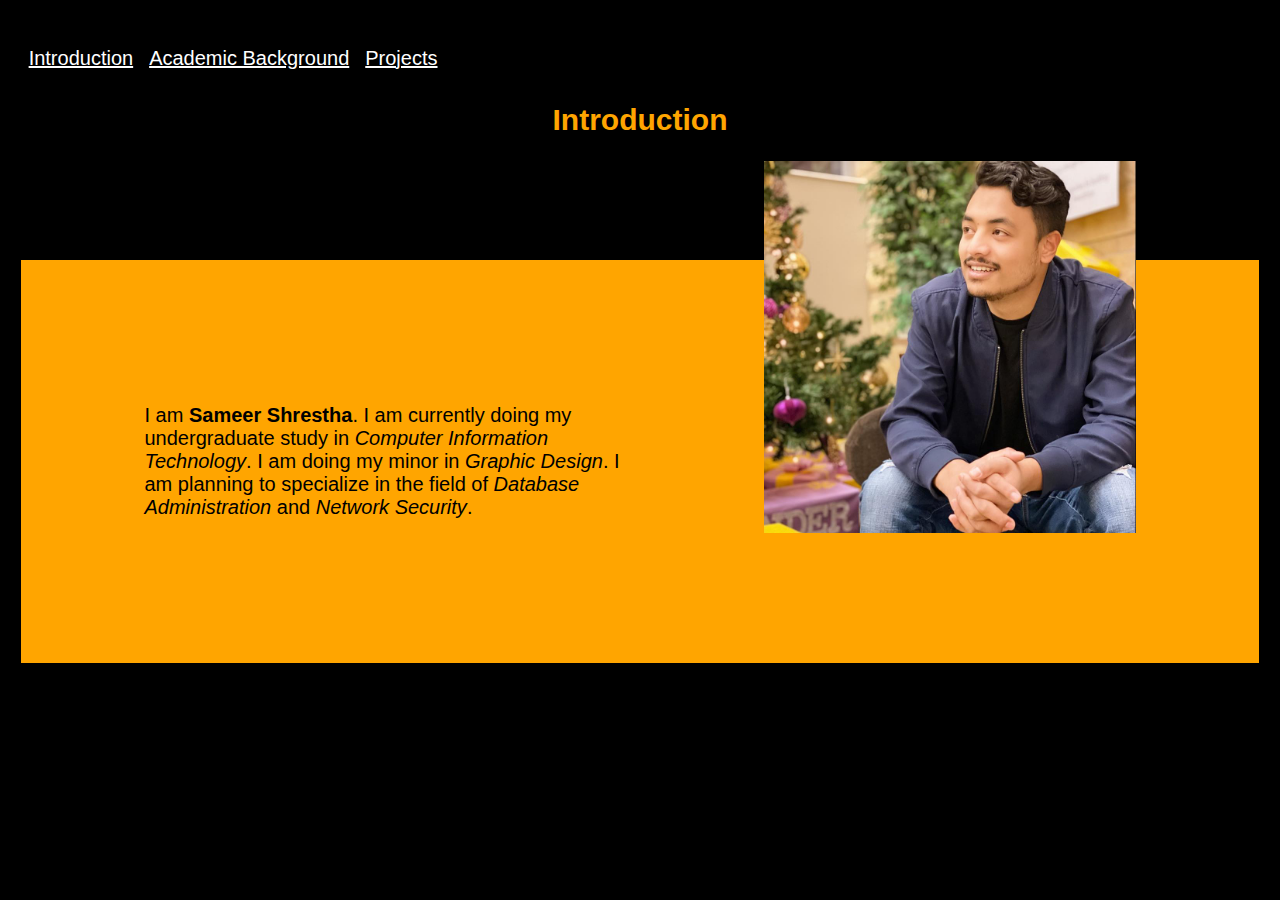
<file: index.html>
<!DOCTYPE html>
<html>
    
    <head>
        <link rel="stylesheet" href="intro.css">
        <title>Sameer Shrestha</title>>
    </head>
    <body>
        
        <div class ="container">
            <div class="nav">
                <ul>
                    <li><a href="index.html">Introduction</a></li>
                    <li><a href="Academic_Background.html">Academic Background</a></li>
                    <li><a href="contact.html">Projects</a></li>
                    
                </ul>
            </div>
            <h2>Introduction</h2>
            <img src ="pic.jpg" align ="right">           
            <div class = "intro">
                

                


                <p>
                    I am <b>Sameer Shrestha</b>. I am currently doing my undergraduate study in <i>Computer Information Technology</i>. I am doing my minor in <i>Graphic Design</i>. I am planning to specialize in the field of <i>Database Administration </i>and <i>Network Security</i>.
                </p>
            
                
            </div>
        </div>

        


        
        
        
        
        
        
      
    </body>
</html>
</file>
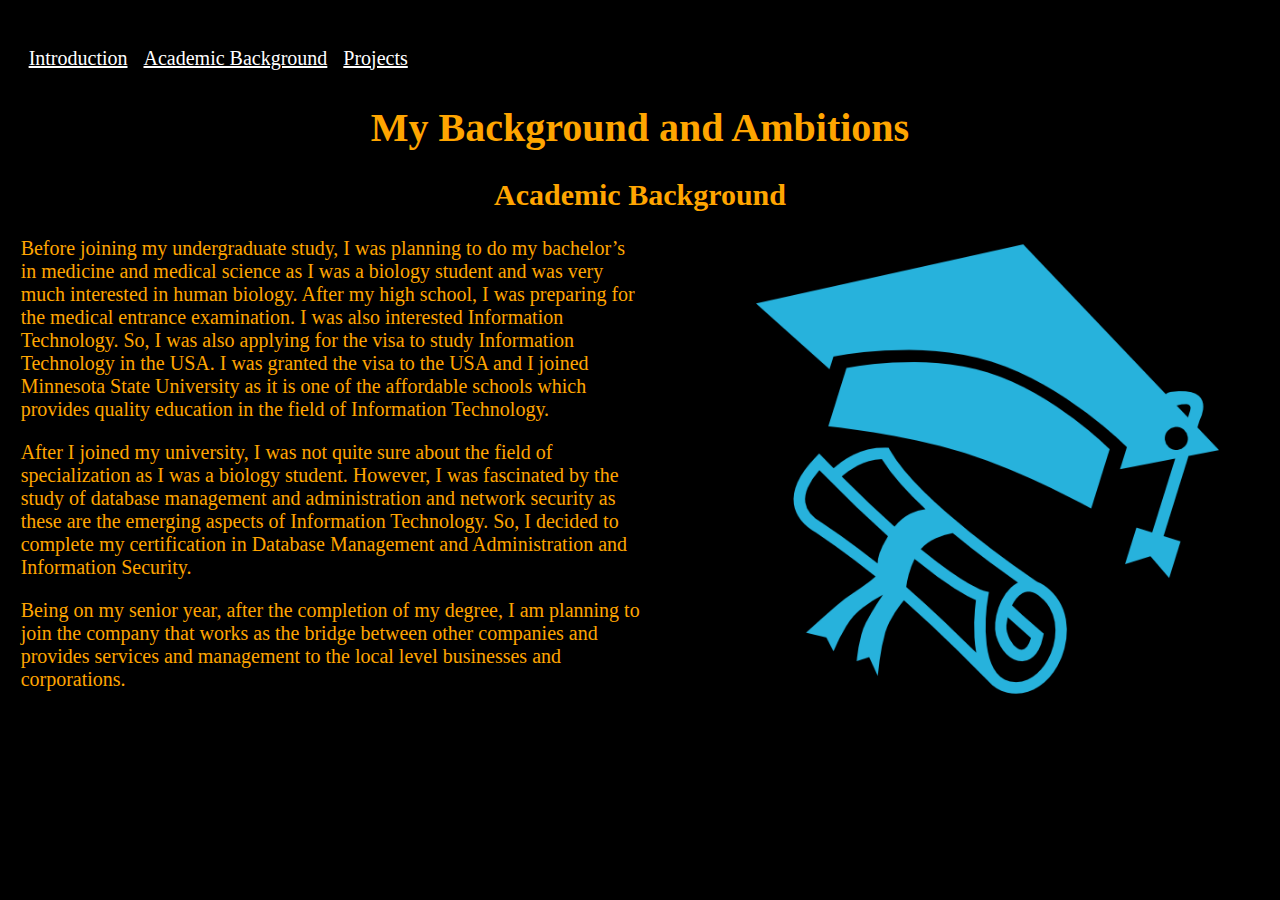
<file: Academic_Background.html>
<!DOCTYPE html>
<html>
    
    <head>
        <link rel="stylesheet" href="academic.css">
        <title>Sameer Shrestha's Academic Background</title>>
    </head>
    <body>
        
        <div class ="container">
            <div class="nav">
                <ul>
                    <li><a href="index.html">Introduction</a></li>
                    <li><a href="Academic_Background.html">Academic Background</a></li>
                    <li><a href="contact.html">Projects</a></li>
                    
                </ul>
            </div>
            <h1>My Background and Ambitions</h1> 
            <h2> Academic Background</h2>
           

        <div class = "body">
            <figure>
                
                <img src ="acad.png" align ="right">
                
            
            </figure>
            
            <p>
            Before joining my undergraduate study, I was planning to do my bachelor’s in medicine and medical science as I was a biology student and was very much interested in human biology. After my high school, I was preparing for the medical entrance examination. I was also interested Information Technology. So, I was also applying for the visa to study Information Technology in the USA. I was granted the visa to the USA and I joined Minnesota State University as it is one of the affordable schools which provides quality education in the field of Information Technology.
                
        <p>
            After I joined my university, I was not quite sure about the field of specialization as I was a biology student. However, I was fascinated by the study of database management and administration and network security as these are the emerging aspects of Information Technology. So, I decided to complete my certification in Database Management and Administration and Information Security.
        </p>
        
        <p>
            Being on my senior year, after the completion of my degree, I am planning to join the company that works as the bridge between other companies and provides services and management to the local level businesses and corporations.
        </p>

        


        
        
        
        
        </div>
        </div>
      
    </body>
</html>
</file>
<file: intro.css>
body{
    background-color:black;
        
}

.container{
    
    background-repeat: repeat-y;
    height:auto;
    /*    max-width:60%;*/
/*    margin-left: 20%;*/
    color:white;
    padding: 1% 1% 1% 1%;
    vertical-align: middle;
    font-family: sans-serif;
    font-size: 20px;
    max-height: 100%;
    float: left;
}

.intro{
    padding: 10%;
    margin-top: 10%;
    background-color: orange;
    color:black;    
}

.container h1{
    text-align:center;
    
}
.container h2{
    text-align: center;
    color: white;
}

.nav ul {
    list-style-type:none;
    margin: 0;
    padding: 0;
    overflow: hidden;
    display: block;
    overflow: hidden;
}

.nav li {
    float: left;
}
.nav li a{
    display: block;
    padding:8px;
    color:white;
}
.container img{
    float:right;
    display: flex;
    margin-left: 10%;
    width: 30%;
    height:cover;
    margin-right:10%;

}
.container h2{
    color: orange;
    
}
</file>
<file: academic.css>
body{
    background-color: black;
        
}

.container{
    
    background-repeat: repeat-y;
    height:auto;
    /*    max-width:60%;*/
/*    margin-left: 20%;*/
    color:orange;
    padding: 1% 1% 1% 1%;
    vertical-align: middle;
   
    font-size:20px;
    max-height: 100%;
    float: left;
    
    
}
.intro{
    margin-top: 50%;
    background-color: orange;
    background-size: 10% 100%;
    color:black;
}
.container h1{
    text-align:center;
    
}
.container h2{
    text-align: center;
    color: orange;
}

.nav ul {
    list-style-type:none;
    margin: 0;
    padding: 0;
    overflow: hidden;
    display: block;
    overflow: hidden;
}

.nav li {
    float: left;
}
.nav li a{
    display: block;
    padding:8px;
    color:white;
}
.container img{
    float:right;
    display: flex;
    margin-left: 10%;
    width: 40%;
    height:cover;
}

.body{
    
}
figcaption{
    float: right;
}
</file>
